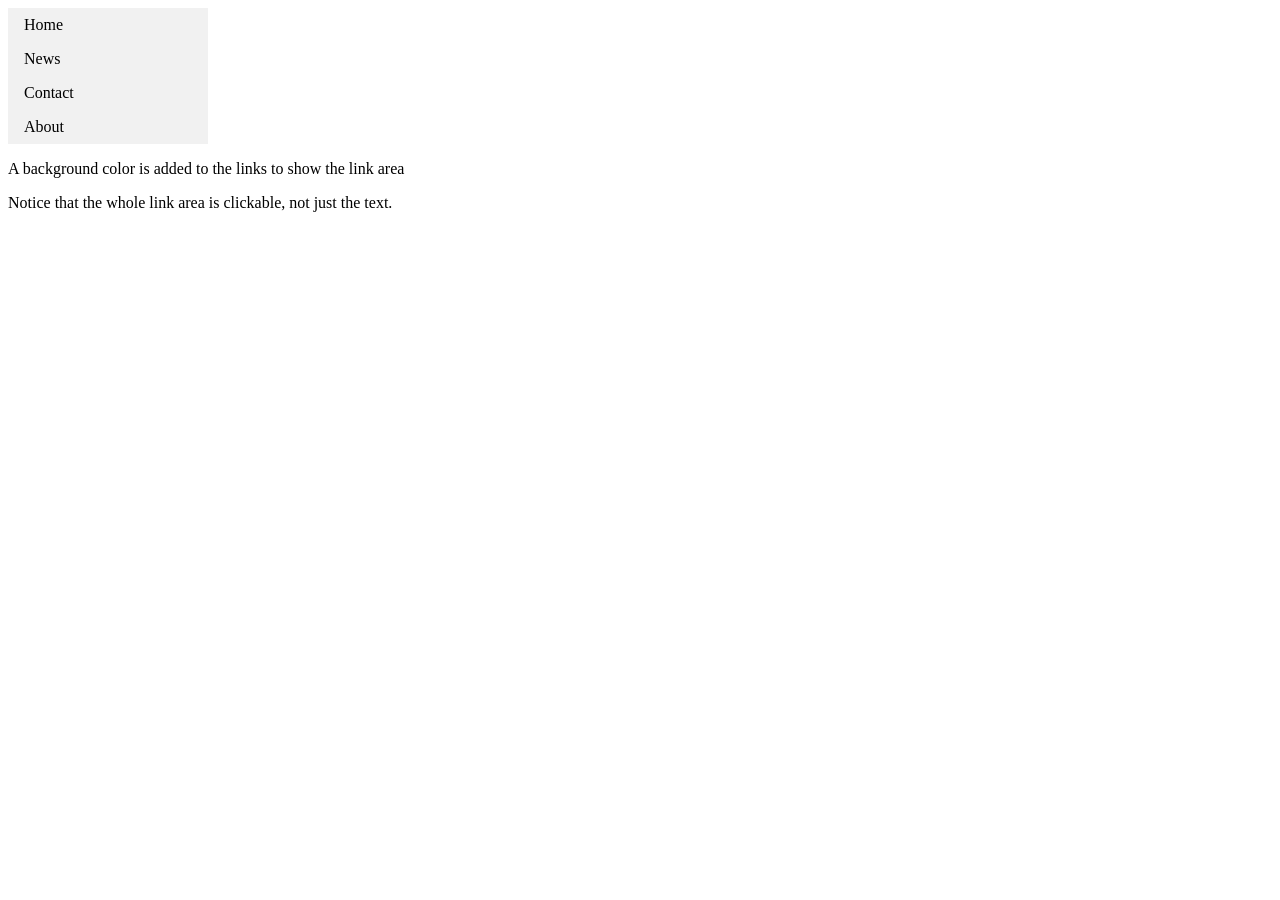
<file: nav.html>
<!DOCTYPE html>
<html lang="pt-br">
<head>
    <meta charset="UTF-8">
    <meta name="viewport" content="width=device-width, initial-scale=1.0">
    <title>Document</title>
    <style>
        ul {
            list-style-type: none;
            margin: 0;
            padding: 0;
            width: 200px;
            background-color: #f1f1f1;
        }

        li a {
            display: block;
            color: #000;
            padding: 8px 16px;
            text-decoration: none;
        }
        li a:hover {
            background-color: #555;
            color: white;
        }
    </style>
</head>
<body>
    <ul>
        <li><a href="#home">Home</a></li>
        <li><a href="#news">News</a></li>
        <li><a href="#contact">Contact</a></li>
        <li><a href="#about">About</a></li>
    </ul>
    <p>A background color is added to the links to show the link area</p>
    <p>Notice that the whole link area is clickable, not just the text.</p>
</body>
</html>
</file>
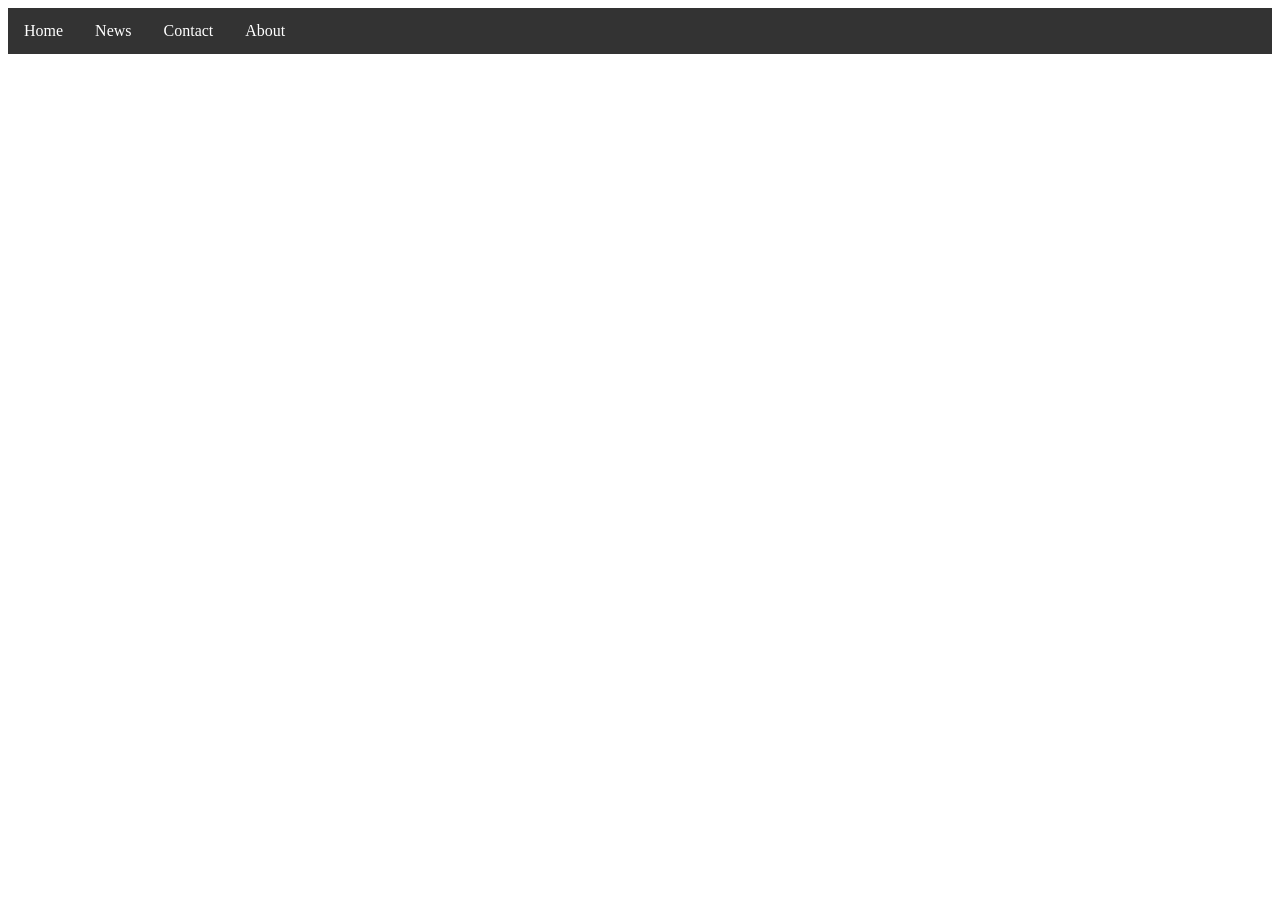
<file: navh.html>
<!DOCTYPE html>
<html lang="pt-br">

<head>
    <meta charset="UTF-8">
    <meta name="viewport" content="width=device-width, initial-scale=1.0">
    <title>Document</title>
    <style>
        ul {
            list-style-type: none;
            margin: 0;
            padding: 0;
            overflow: hidden;
            background-color: #333;
        }
        li {
            float: left;
        }
        li a {
            display: block;
            color: white;
            text-align: center;
            padding: 14px 16px;
            text-decoration: none;
        }
        li a:hover {
            background-color: #111;
        }
    </style>
</head>

<body>
    <ul>
        <li><a href="#home">Home</a></li>
        <li><a href="#news">News</a></li>
        <li><a href="#contact">Contact</a></li>
        <li><a href="#about">About</a></li>
    </ul>
</body>

</html>
</file>
